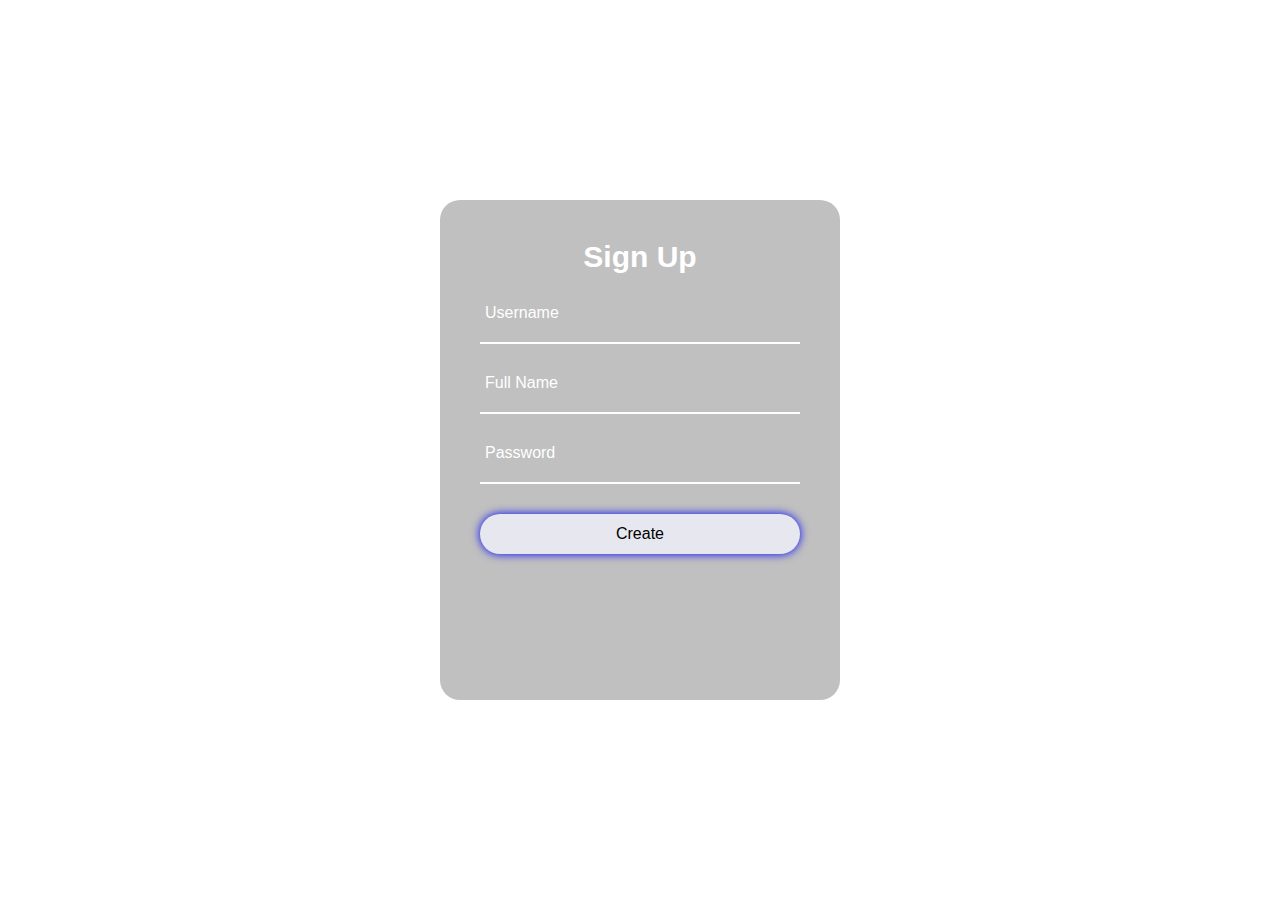
<file: registration/registration.html>
<!DOCTYPE html>
<html lang="en">

<head>
    <meta charset="UTF-8">
    <meta name="viewport" content="width=device-width, initial-scale=1.0">
    <title>New User</title>
    <!-- Bootstrap -->
    <link href="https://cdn.jsdelivr.net/npm/bootstrap@5.3.0/dist/css/bootstrap.min.css" rel="stylesheet"
        integrity="sha384-9ndCyUaIbzAi2FUVXJi0CjmCapSmO7SnpJef0486qhLnuZ2cdeRhO02iuK6FUUVM" crossorigin="anonymous">
    <script src="https://cdn.jsdelivr.net/npm/bootstrap@5.3.0/dist/js/bootstrap.bundle.min.js"
        integrity="sha384-geWF76RCwLtnZ8qwWowPQNguL3RmwHVBC9FhGdlKrxdiJJigb/j/68SIy3Te4Bkz"
        crossorigin="anonymous"></script>
        <link rel="stylesheet" href="registration.css">
</head>

<body>

        <form class="wrapper" id="newLoginForm">
            <h2>Sign Up</h2>
            <div class="input-group">
                <label for="username">Username</label>
                <input type="text" name="username" id="username" minlength="3" value="" required>
            </div>
            <div class="input-group">
                <label for="fullName">Full Name</label>
                <input type="text" name="fullName" id="fullName" minlength="3" value="" required>
            </div>

            <div class="input-group">
                <label for="password">Password</label>
                <input type="password" name="password" id="password" minlength="6" value="" required>
            </div>

            <button id="createButton" type="submit">Create</button>

        </form>

    <!-- JavaScript -->
    <script src="registration.js"></script>
</body>

</html>
</file>
<file: registration/registration.css>
* {
    margin:0;
    padding:0;
    box-sizing: border-box;
    font-family:'Poppins', sans-serif;
}

body{
    display: flex;
    justify-content: center;
    align-items: center;
    min-height: 100vh;
}

.wrapper {
    position: relative;
    width: 400px;
    height: 500px;
    background-color: silver;
    border-radius: 20px;
    padding: 40px;
    overflow: hidden;
}

.form-wrapper {
    display: flex;
    justify-content: center;
    align-items: center;
    width: 100%;
    height: 100%;
    transition: 1s ease-in-out;
}

h2 {
    font-size: 30px;
    color: white;
    text-align: center;
}

.input-group {
    position: relative;
    margin: 30px 0;
    border-bottom: 2px solid #fff;
}


.input-group label {
    position:relative;
    top: 50%;
    left: 5px;
    transform: translateY(-50%);
    font-size: 16px;
    color: #fff;
    pointer-events: none;
    transition: .5s;
}

.input-group input {
    width: 320px;
    height: 20px;
    font-size: 16px;
    color: #fff;
    padding: 0 5px;
    background: transparent;
    border: none;
    outline: none;
}

.input-group input:focus~label, 
.input-group input:valid~label {
    top: -5px;
}

.remember {
    margin: -5px 0 15px 5px;

}

.remember label{
    color: black;
    font-size: 14px;
}

button {
    position: relative;
    width: 100%;
    height: 40px;
    background: rgb(231, 231, 240);
    box-shadow: 0 0 10px blue;
    font-size: 16px;
    color: black;
    font-weight: 500;
    cursor:pointer;
    border-radius: 30px;
    border: none;
    outline: none;
}
</file>
